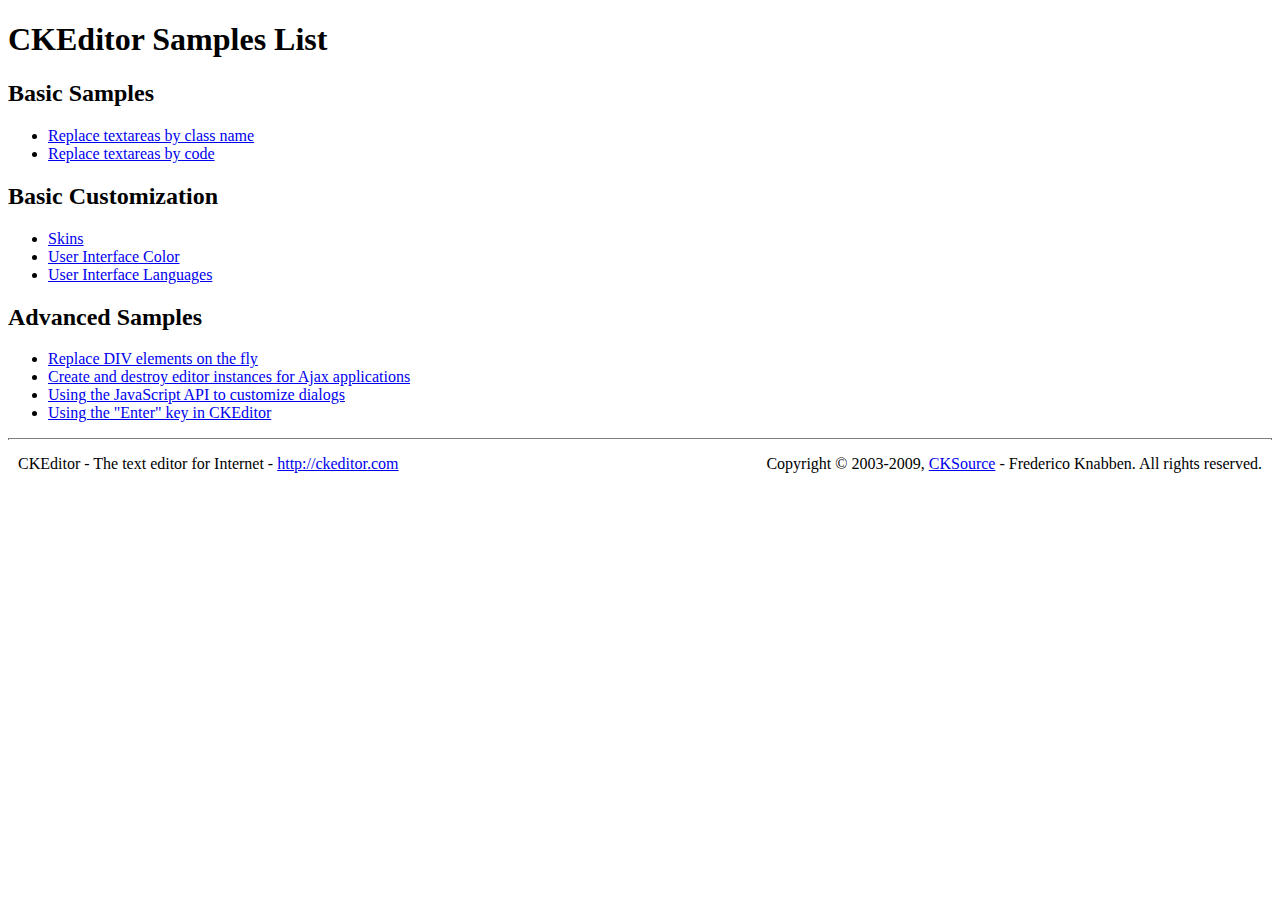
<file: files/ckeditor/_samples/index.html>
<!DOCTYPE html PUBLIC "-//W3C//DTD XHTML 1.0 Transitional//EN" "http://www.w3.org/TR/xhtml1/DTD/xhtml1-transitional.dtd">
<!--
Copyright (c) 2003-2009, CKSource - Frederico Knabben. All rights reserved.
For licensing, see LICENSE.html or http://ckeditor.com/license
-->
<html xmlns="http://www.w3.org/1999/xhtml">
<head>
	<title>Samples List - CKEditor</title>
	<link type="text/css" rel="stylesheet" href="sample.css" />
</head>
<body>
	<h1>
		CKEditor Samples List
	</h1>
	<h2>
		Basic Samples
	</h2>
	<ul>
		<li><a href="replacebyclass.html">Replace textareas by class name</a></li>
		<li><a href="replacebycode.html">Replace textareas by code</a></li>
	</ul>
	<h2>
		Basic Customization
	</h2>
	<ul>
		<li><a href="skins.html">Skins</a></li>
		<li><a href="ui_color.html">User Interface Color</a></li>
		<li><a href="ui_languages.html">User Interface Languages</a></li>
	</ul>
	<h2>
		Advanced Samples
	</h2>
	<ul>
		<li><a href="divreplace.html">Replace DIV elements on the fly</a>&nbsp; </li>
		<li><a href="ajax.html">Create and destroy editor instances for Ajax applications</a></li>
		<li><a href="api_dialog.html">Using the JavaScript API to customize dialogs</a></li>
		<li><a href="enterkey.html">Using the "Enter" key in CKEditor</a></li>
	</ul>
	<div id="footer">
		<hr />
		<p>
			CKEditor - The text editor for Internet - <a href="http://ckeditor.com/">http://ckeditor.com</a>
		</p>
		<p id="copy">
			Copyright &copy; 2003-2009, <a href="http://cksource.com/">CKSource</a> - Frederico Knabben. All rights reserved.
		</p>
	</div>
</body>
</html>
</file>
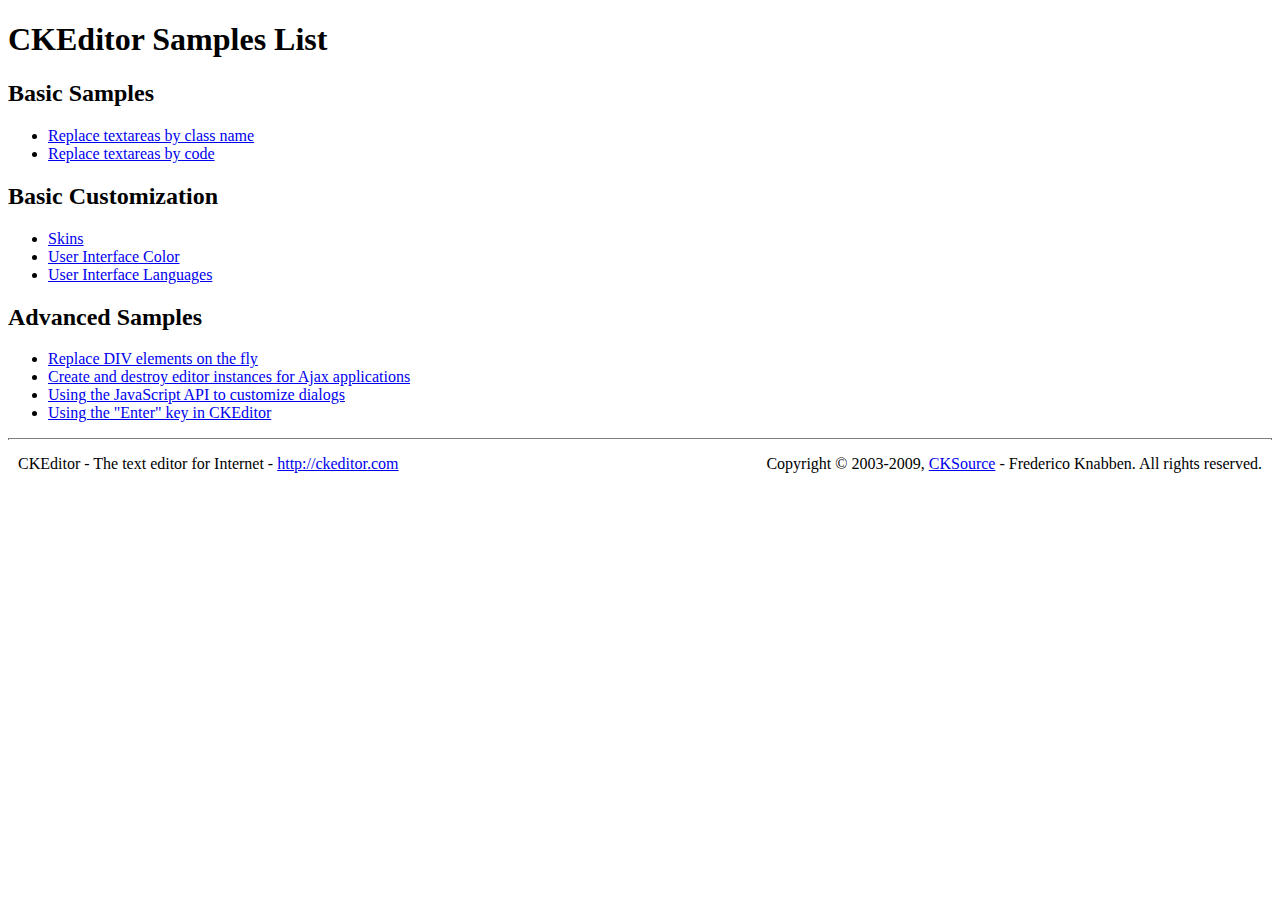
<file: Writing Portfolio/files/ckeditor/_samples/index.html>
<!DOCTYPE html PUBLIC "-//W3C//DTD XHTML 1.0 Transitional//EN" "http://www.w3.org/TR/xhtml1/DTD/xhtml1-transitional.dtd">
<!--
Copyright (c) 2003-2009, CKSource - Frederico Knabben. All rights reserved.
For licensing, see LICENSE.html or http://ckeditor.com/license
-->
<html xmlns="http://www.w3.org/1999/xhtml">
<head>
	<title>Samples List - CKEditor</title>
	<link type="text/css" rel="stylesheet" href="sample.css" />
</head>
<body>
	<h1>
		CKEditor Samples List
	</h1>
	<h2>
		Basic Samples
	</h2>
	<ul>
		<li><a href="replacebyclass.html">Replace textareas by class name</a></li>
		<li><a href="replacebycode.html">Replace textareas by code</a></li>
	</ul>
	<h2>
		Basic Customization
	</h2>
	<ul>
		<li><a href="skins.html">Skins</a></li>
		<li><a href="ui_color.html">User Interface Color</a></li>
		<li><a href="ui_languages.html">User Interface Languages</a></li>
	</ul>
	<h2>
		Advanced Samples
	</h2>
	<ul>
		<li><a href="divreplace.html">Replace DIV elements on the fly</a>&nbsp; </li>
		<li><a href="ajax.html">Create and destroy editor instances for Ajax applications</a></li>
		<li><a href="api_dialog.html">Using the JavaScript API to customize dialogs</a></li>
		<li><a href="enterkey.html">Using the "Enter" key in CKEditor</a></li>
	</ul>
	<div id="footer">
		<hr />
		<p>
			CKEditor - The text editor for Internet - <a href="http://ckeditor.com/">http://ckeditor.com</a>
		</p>
		<p id="copy">
			Copyright &copy; 2003-2009, <a href="http://cksource.com/">CKSource</a> - Frederico Knabben. All rights reserved.
		</p>
	</div>
</body>
</html>
</file>
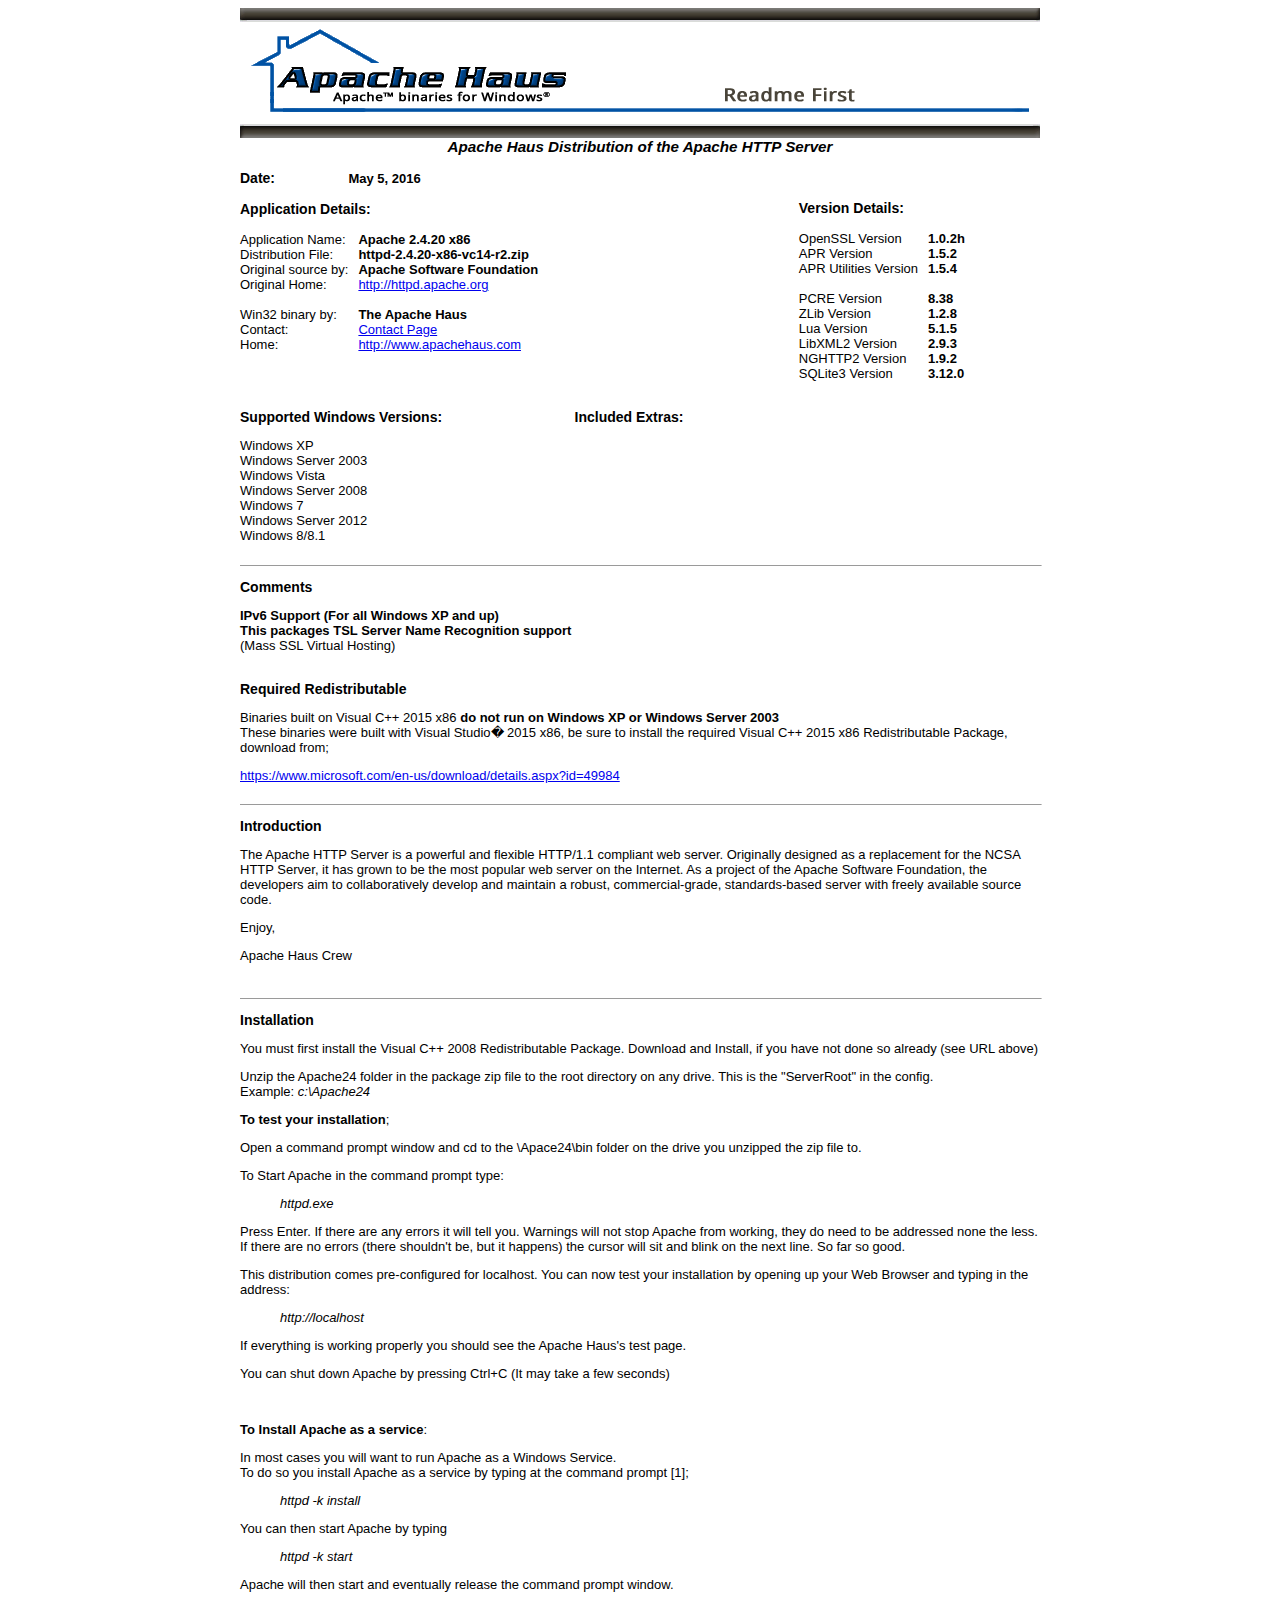
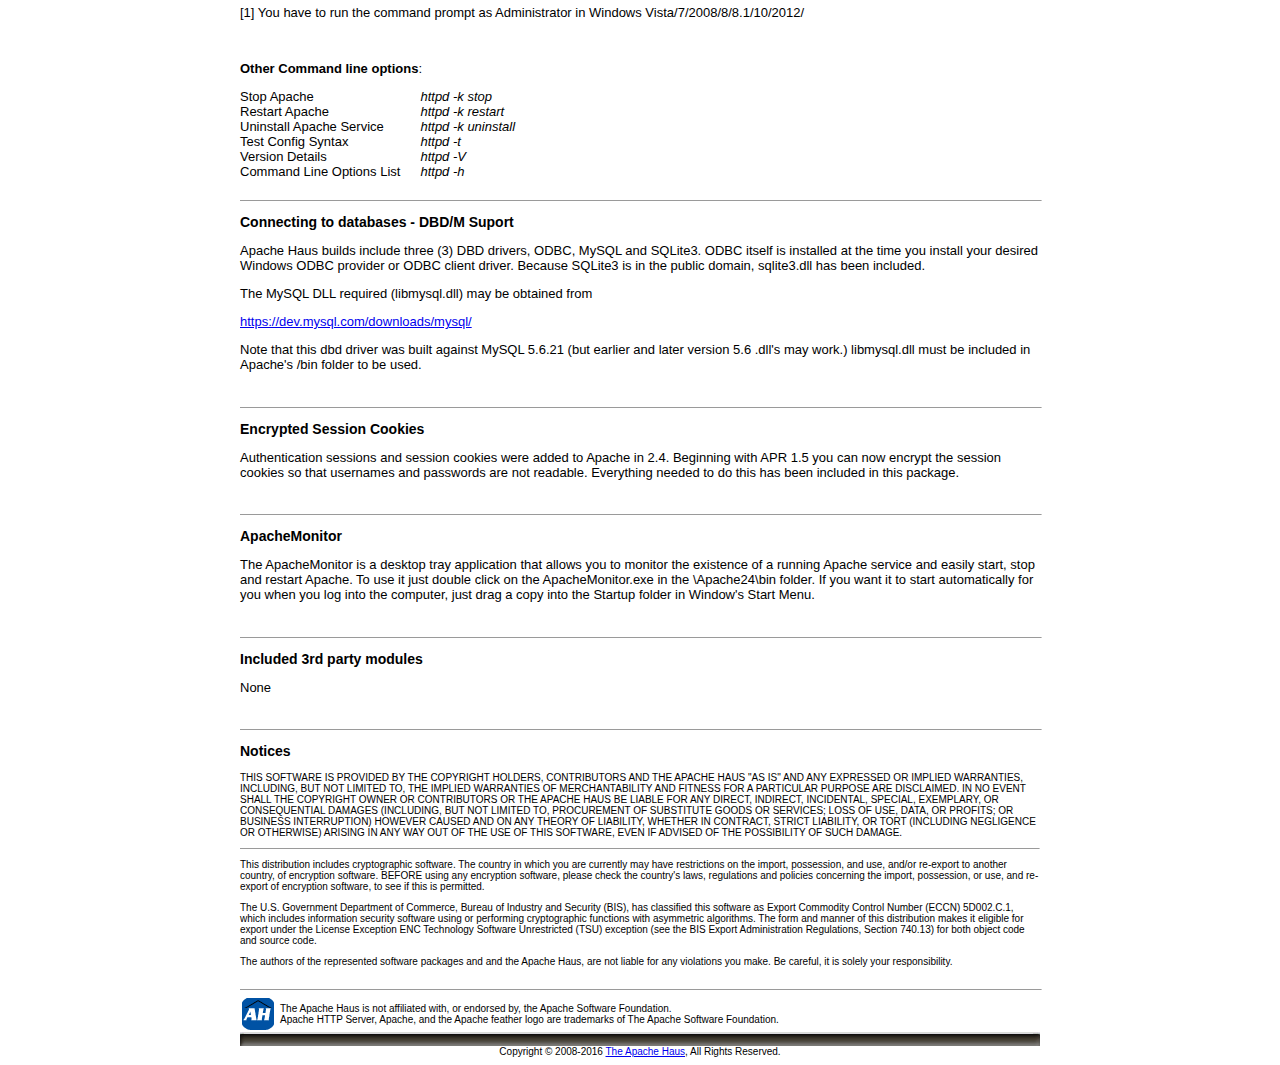
<file: files/documents/Original Files/readme_first.html>
<!doctype html public "-//W3C//DTD HTML 4.0 Transitional//EN"><html><head><title> Read Me File for the Apache Haus build of Apache 2.4.20 x86 </title><link rel="icon" href="/apachehaus.ico"><link rel="shortcut icon" href="/apachehaus.ico"><style type="text/css" title="Read Me File for the Apache Haus build of Apache 2.4.20 x86">body {font-family: Tahoma, Verdana, Arial, Serif; font-size: 12px; font-weight: 400;}td {font-family: Tahoma, Verdana, Arial, Serif; font-size: 13px; font-weight: 400;}.default{font-family: Tahoma, Verdana, Arial, Serif; font-size: 12px; font-weight: 400;}.head{font-family: Tahoma, Verdana, Arial, Serif; font-size: 12px; font-weight: 600;}.mid{font-family: Tahoma, Verdana, Arial, Serif; font-size: 14px; font-weight: 600;}.mini{font-family: Tahoma, Verdana, Arial, Serif; font-size: 10px; font-weight: 400;}.fine{font-family: Tahoma, Verdana, Arial, Serif; font-size: 8px; font-weight: 400;}.bold{font-weight: 600;}#default {font-family: Tahoma, Verdana, Arial, Serif; font-size: 12px; font-weight: 400;}</style></head><body><center><table width="800" cellpadding="0" cellspacing="0" border="0" class="default"><tr>	<td><img src="[data-uri]" border="0"/>	</td></tr><tr>	<td valign="middle">	<!-- MAIN BODY --><center><h3><strong> <i>Apache Haus Distribution of the Apache HTTP Server</i></strong></h3></center><table width="800" cellpadding="0" cellspacing="0" border="0"><tr><td><table width="800" cellpadding="0" cellspacing="0" border="0"><tr valign=top><td width="400"><table cellpadding="0" cellspacing="0" border="0"><tr>	<td><font class="mid">Date:</font></td> <td colspan="4" class="bold">May 5, 2016</td></tr><tr>	<td colspan="5">&nbsp;</td></tr><tr>	<td colspan="4"><font class="mid">Application Details:</font></td></tr><tr>	<td>&nbsp;</td>	<td width="10">&nbsp;</td> <td>&nbsp;</td></tr><tr>	<td>Application Name:</td>	<td>&nbsp;</td> <td class="bold">Apache 2.4.20 x86</td></tr><tr>	<td>Distribution File:</td>	<td>&nbsp;</td> <td class="bold">httpd-2.4.20-x86-vc14-r2.zip</td></tr><tr>	<td>Original source by:</td> <td>&nbsp;</td> <td class="bold">Apache Software Foundation</td></tr><tr>	<td>Original Home:</td>	<td>&nbsp;</td> <td><a href=http://httpd.apache.org>http://httpd.apache.org</a></td></tr><tr>	<td>&nbsp;</td>	<td>&nbsp;</td> <td>&nbsp;</td></tr><tr>	<td>Win32 binary by:</td>	<td>&nbsp;</td> <td class="bold">The Apache Haus</td></tr><tr>	<td>Contact:</td> <td>&nbsp;</td> <td><a href="https://www.apachehaus.com/index.php?option=com_contact&view=contact&id=1">Contact Page</a></td></tr><tr>	<td>Home:</td> <td>&nbsp;</td> <td><a href="http://www.apachehaus.com">http://www.apachehaus.com</a></td></tr></table></td><td width="18"></td><td width="330"><table cellpadding="0" cellspacing="0" border="0" class=""><tr>	<td colspan="5">&nbsp;</td></tr><tr>	<td colspan="5">&nbsp;</td></tr><tr>	<td colspan=3><font class="mid">Version Details:</font></td></tr><tr>	<td>&nbsp;</td> <td width="10">&nbsp;</td> <td>&nbsp;</td></tr><tr>	<td>OpenSSL Version</td>	<td>&nbsp;</td> <td class="bold">1.0.2h</td></tr><tr>	<td>APR Version</td>	<td>&nbsp;</td> <td class="bold">1.5.2</td></tr><tr>	<td>APR Utilities Version</td>	<td>&nbsp;</td> <td class="bold">1.5.4</td></tr><tr>	<td>&nbsp;</td>	<td>&nbsp;</td> <td>&nbsp;</td></tr><tr>	<td>PCRE Version</td>	<td>&nbsp;</td> <td class="bold">8.38</td></tr><tr>	<td>ZLib Version</td>	<td>&nbsp;</td> <td class="bold">1.2.8</td></tr><tr>	<td>Lua Version</td>	<td>&nbsp;</td> <td class="bold">5.1.5</td></tr><tr>	<td>LibXML2 Version</td>	<td>&nbsp;</td> <td class="bold">2.9.3</td></tr><tr>	<td>NGHTTP2 Version</td>	<td>&nbsp;</td> <td class="bold">1.9.2</td></tr><tr>	<td>SQLite3 Version</td>	<td>&nbsp;</td> <td class="bold">3.12.0</td></tr></table>	</td></tr><tr valign="top">	<td>	<p>&nbsp;</p>	<p><font class="mid">Supported Windows Versions:</font></p>    Windows XP <br/>
    Windows Server 2003 <br/>
    Windows Vista <br/>
    Windows Server 2008 <br/>
    Windows 7 <br/>
    Windows Server 2012 <br/>
    Windows 8/8.1 <br/>
	</td>	<td width="330">	<p>&nbsp;</p>	<p><font class="mid">Included Extras:</font></p>	</td></tr></table>	</td></tr><tr>	<td>	<br/><hr width="100%" size="1"/>	<p><font class="mid">Comments</font></p>	<!-- <p><b>Beta Version</b><br>  <font class=red><i><b>Not recommended for production use</b></i></font>.</p> -->	<font class="bold">IPv6 Support (For all Windows XP and up)</font><br/>  <font class="bold">This packages TSL Server Name Recognition support</font> <br>  (Mass SSL Virtual Hosting)	<p><br/><font class="mid">Required Redistributable</font></p><p>Binaries built on Visual C++ 2015 x86 <font class="bold">do not run on Windows XP or Windows Server 2003</font>

<br/>These binaries were built with Visual Studio� 2015 x86, be sure to install the 
required Visual C++ 2015 x86 Redistributable Package, download from;</p>

<a href="https://www.microsoft.com/en-us/download/details.aspx?id=49984">https://www.microsoft.com/en-us/download/details.aspx?id=49984</a>
	<br/><br/><hr width="100%" size="1"/>	<p><font class="mid">Introduction</font></p>   <p>The Apache HTTP Server is a powerful and flexible HTTP/1.1 compliant  web server.  Originally designed as a replacement for the NCSA HTTP  Server, it has grown to be the most popular web server on the  Internet.  As a project of the Apache Software Foundation, the  developers aim to collaboratively develop and maintain a robust,  commercial-grade, standards-based server with freely available  source code.</p>  <p>Enjoy,</p>  <p>Apache Haus Crew</p>	<br/><hr width="100%" size="1"/>	<a name = "newinstall"> </a> 	<p><font class="mid">Installation</font></p>  <p>You must first install the Visual C++ 2008 Redistributable Package.  Download and Install, if you have not done so already (see URL above)</p>  <p>Unzip the Apache24 folder in the package zip file to the root directory  on any drive. This is the "ServerRoot" in the config.<br>  Example:  <i>c:\Apache24</i></p>  <p><b>To test your installation</b>;</p>    <p>Open a command prompt window and cd to the \Apace24\bin folder on the drive you  unzipped the zip file to.</p>    <p>To Start Apache in the command prompt type:</p>    <blockquote><i>httpd.exe</i></blockquote>     <p>Press Enter. If there are any errors it will tell you. Warnings will not stop  Apache from working, they do need to be addressed none the less. If there are  no errors (there shouldn't be, but it happens) the cursor will sit and blink  on the next line. So far so good.</p>     <p>This distribution comes pre-configured for localhost. You can now test your   installation by opening up your Web Browser and typing in the address:</p>         <blockquote><i>http://localhost</i></blockquote>    <p>If everything is working properly you should see the Apache Haus's test  page.</p>    <p>You can shut down Apache by pressing Ctrl+C (It may take a few seconds)</p><br>    <p><b>To Install Apache as a service</b>:</p>  <p>In most cases you will want to run Apache as a Windows Service. <br />To do so you  install Apache as a service by typing at the command prompt [1];</p> 	       <blockquote><i>httpd -k install</i></blockquote>       <blockquote></blockquote>    <p>You can then start Apache by typing</p> 	       <blockquote><i>httpd -k start</i></blockquote>      <p>Apache will then start and eventually release the command prompt window.</p>	<p>[1] You have to run the command prompt as Administrator in Windows Vista/7/2008/8/8.1/10/2012/	</p><br/>  <p><b>Other Command line options</b>:</p>  <table cellpadding="0" cellspacing="0" border="0">  <tr>  	<td>Stop Apache</td>  	<td rowspan=6 width=20>&nbsp;</td>  	<td><i>httpd -k stop</i></td>  </tr>  <tr>  	<td>Restart Apache</td>  	<td><i>httpd -k restart</i></td>  </tr>  <tr>  	<td>Uninstall Apache Service</td>  	<td><i>httpd -k uninstall</i></td>  </tr>  <tr>  	<td>Test Config Syntax</td>  	<td><i>httpd -t </i></td>  </tr>  <tr>  	<td>Version Details</td>  	<td><i>httpd -V </i></td>  </tr>  <tr>  	<td>Command Line Options List</td>  	<td><i>httpd -h</i></td>  </tr>  </table>  <br/><hr width="100%" size="1"/>  <p><font class="mid">Connecting to databases - DBD/M Suport</font></p>    <p>Apache Haus builds include three (3) DBD drivers, ODBC, MySQL and SQLite3. ODBC   itself is installed at the time you install your desired Windows ODBC provider or ODBC  client driver. Because SQLite3 is in the public domain, sqlite3.dll has been included.</p>	  <p>The MySQL DLL required (libmysql.dll) may be obtained from</p>	<p><a href="https://dev.mysql.com/downloads/mysql/">https://dev.mysql.com/downloads/mysql/</a></p>	  Note that this dbd driver was built against MySQL 5.6.21 (but earlier and later   version 5.6 .dll's may work.) libmysql.dll must be included in Apache's /bin folder 	to be used.</p>    <br/><hr width="100%" size="1"/>
  <p><font class="mid">Encrypted Session Cookies</font></p>
  
  <p>Authentication sessions and session cookies were added to Apache in 2.4. 
  Beginning with APR 1.5 you can now encrypt the session cookies so that usernames 
  and passwords are not readable. Everything needed to do this has been included in
  this package.</p>
	<br/><hr width="100%" size="1"/>  <p><font class="mid">ApacheMonitor</font></p>  <p>The ApacheMonitor is a desktop tray application that allows you to monitor  the existence of a running Apache service and easily start, stop and restart  Apache. To use it just double click on the ApacheMonitor.exe in the \Apache24\bin  folder. If you want it to start automatically for you when you log into the   computer, just drag a copy into the Startup folder in Window's Start Menu.</p>	<br/><hr width="100%" size="1"/>	<p><font class="mid">Included 3rd party modules</font></p>	<p>None</p>	<br/><hr width="100%" size="1"/>  <p><font class="mid">Notices</font></p>	<p class="mini">THIS SOFTWARE IS PROVIDED BY THE COPYRIGHT HOLDERS, CONTRIBUTORS AND THE APACHE HAUS "AS IS" AND ANY EXPRESSED OR IMPLIED WARRANTIES, INCLUDING, BUT NOT LIMITED TO, THE IMPLIED WARRANTIES OF MERCHANTABILITY AND FITNESS FOR A PARTICULAR PURPOSE ARE DISCLAIMED. IN NO EVENT SHALL THE COPYRIGHT OWNER OR CONTRIBUTORS OR THE APACHE HAUS BE LIABLE FOR ANY DIRECT, INDIRECT, INCIDENTAL, SPECIAL, EXEMPLARY, OR CONSEQUENTIAL DAMAGES (INCLUDING, BUT NOT LIMITED TO, PROCUREMENT OF SUBSTITUTE GOODS OR SERVICES; LOSS OF USE, DATA, OR PROFITS; OR BUSINESS INTERRUPTION) HOWEVER CAUSED AND ON ANY THEORY OF LIABILITY, WHETHER IN CONTRACT, STRICT LIABILITY, OR TORT (INCLUDING NEGLIGENCE OR OTHERWISE) ARISING IN ANY WAY OUT OF THE USE OF THIS SOFTWARE, EVEN IF ADVISED OF THE POSSIBILITY OF SUCH DAMAGE.</p> 	<hr size=1>  <p class="mini">This distribution includes cryptographic software.  The country in which you   are currently may have restrictions on the import, possession, and use,   and/or re-export to another country, of encryption software.  BEFORE using   any encryption software, please check the country's laws, regulations and   policies concerning the import, possession, or use, and re-export of encryption  software, to see if this is permitted.</p>  <p class="mini">The U.S. Government Department of Commerce, Bureau of Industry and Security (BIS),   has classified this software as Export Commodity Control Number (ECCN) 5D002.C.1,   which includes information security software using or performing cryptographic   functions with asymmetric algorithms.  The form and manner of this distribution   makes it eligible for export under the License Exception ENC Technology Software   Unrestricted (TSU) exception (see the BIS Export Administration Regulations,   Section 740.13) for both object code and source code.</p>   <p class="mini">The authors of the represented software packages and and the Apache Haus, are   not liable for any violations you make. Be careful, it is solely your responsibility.</p> 	</td></tr></table><!-- END MAIN BODY -->	</td></tr><tr>	<td>	<br/><hr width="100%" size="1"/>	<table cellpadding="2" cellspacing="0" border="0"> <!-- disclaim -->	<tr>		<td width="34" height="34"><a target="AH" href="https://www.apachehaus.com"><img id="padding-right:5px;padding-bottom:5px;float:left;"  src="[data-uri]		AK/INwWK6QAAABl0RVh0U29mdHdhcmUAQWRvYmUgSW1hZ2VSZWFkeXHJZTwAAAELUExURbvR53ejzu7z		+RFeqiJpsIiu1TN1tmaXyDZ3t/z9/t3o86jE4ABMmKrF4djl8XWhzgBJkgApUwAaNQZWpgA5cnKfzavG		4Y2y1iRqsQA2a8zc7QBOmwlYp4Ss0wBSowBHjgBNmgAdOgAKEwARIgApUgAhQleNwxtkrgAqUwA0aAAQ		HwATJtXj8ABPnQAKFABRowAtWQA0aQBGjAAmTQAaMwBQoQBFiSFosAA9egAKFQBDhgAYLwBLlQBGiwAr		VQAfPgAoUAA/fgBQoABRogAIDwBDhQAJElSLwgBQnwAyZQAPHgAQIAAJEwAnTgBGjQAqVFWMwgAcOQAd		PAA9ewBIkESAvP///wBSpP///7wyhm4AAABZdFJOU///////////////////////////////////////		//////////////////////////////////////////////////////////////////////////////8A		T4UBDwAAAexJREFUeNpiiIiI4OMIxwo4+ICSAAHEEBEhLhOOA8iIR0QABBBDBD+ykIKvaggynz8CIIAY		uJG4TpKWBp5KggpIQtwAAcSgjuBYaQXKh4fz+LuJIMQkAAKIAc7k0fC20AezbK2D/ODCAAEEU+Ch6SMo		DRM0NdRz4IGyAQIIqsDVS1EA2XHSdi4icmAWQACBFdgYKzvKoXlRXkjIDEQDBBBQgYCKtqQuZiA4B5vY		G4WHAwQQ1AoWBhBghLFYIRSIDxBAUAXMYSAA5oAY7HAqHCCAoAoYwQqYQCaAGKHhbCCKDcgHCCCIAmam		MCaQCHN4eCiIDg8PgFDh4QABxAA1gIkVohNsFheEkgJJAQQQA9QARrBOoKvACiGAFyQHEEAMUAOYwXaz		hoczIBSAPBEOEEAMEAOgAMgDsVlDQ2GeCAcIIAa4F6DegDgF6hcgAAggBqgLQkN5wd4IhXgmFOaJcIAA		YgA5iwseFKHsEHOgfgECgABiACkGuwbsfEZeiAwDzJfhAAHEEM4SGsoCYrEBrQllARFAu6EUEAAEEEM4		AQAQQAQVAAQQQQUAAcQggV/eHCCAUPIFFsANEEAMEaL45EUjAAKIIYJTVhiXtLAsZwRAADHgy906QEmA		AAIpiOAUU2NDl2VzF+MEyQEEGADHiStyQzap8AAAAABJRU5ErkJggg" border="0"/></a></td>		<td width="530"><font class="mini">The Apache Haus is not affiliated with, or endorsed by, the Apache Software Foundation.<br />Apache HTTP Server, Apache, and the Apache feather logo are trademarks of The Apache Software Foundation.</font>	</tr>	</table><!-- disclaim -->	<!-- END MAIN BODY -->	</td></tr><tr>	<td><img src="[data-uri]	AK/INwWK6QAAABl0RVh0U29mdHdhcmUAQWRvYmUgSW1hZ2VSZWFkeXHJZTwAAAHFUExURd3W3sLEvuHd	5Nrd1r/Hxh0ZFmpnYSgjHhAPDTs0LD03LUxHPCwnIXRyblJPSDcxKSgkHcLBydnY3UhFQbnBulZST1hS	TGhlYicnJX99ezUwJllWT0VANSomHkdEPUI/Nx8dGjozKyMfGn99emJgWRUTETUvKHl2c0A4MG9saGFd	W2lnY15bVHZ0cSEfHEE8Mk5HP2lmYGBdWDczKkpFOklDPHJxbRgXFGdkXnx6dCUgGzQxLCUhHzArJFpW	TF1bVDk2MXx6dz88Mzs3LGppZW5sZjAsIyQhHhQTER0ZFy0nIWRiXx8bGU5MR15bVXx7eEI9M0Q/NG5s	aT04LxcVESAcGG9taFlXT0I6MiknIy0rJkA9OUE9Mj44LiAbGE5LQ3d0cTo1K1tYUVNORE9MQ0dGQygj	HXp4dEZBNxMRDxYVEhwaGDs3LjIuJBwZFSQiHzs3LTIsJlJOSnBtatvb2RIRDy8pI21qZlVSTiQiHl1b	Vx0aFnp3cyIeGUU9NCckHWRhW3d1cFBKQzAtKTIsJTIuJVRORhkWExsXFNrc2WpmYjw3LR0ZFSgkHjMu	Jdva31xZUlBNREM+M3t6dklEOXRzbxEQDrrhh3gAAAFSSURBVHjaYmBiEmJgYOhkLukcBaNgFMABMwND	vxATE0AAMQiyiDAyM/ePglEwCpCBICMjowgLC0AAMUiETOPgmDYKRsEoQAWl0zKzbFIBAohhmkd7hydr	T08PCI+CUTAKoKDaJ07JvRIggBhU80Kt0up7R8EoGAXIQEBAlserJQoggBjMa9nLCnP7RsEoGAUooFWK	X5HTGiCAGLLZ3fgTnQu6R8EoGAVIgIsrViOiLhoggBgUeIyD9QMmjYJRMApQQWAGt4EwQAAx6NnmxMhM	GQWjYBSgAhPupuQ2X4AAYshXczKNT5k4CkbBKEAFfGJ24RUAAcQQySlXJJ00YRSMglGAAux1jBpUqgAC	iKFZXlTLwpCtaxSMglGABLTZXMrDXMUBAojBgc9b04x36igYBaMAFeiq1zQWAwQQg7BfUEL65FEwCkYB	KnD0V5a05AUIMABSnE78IhH3mwAAAABJRU5ErkJggg" border="0"/>	</td></tr></table><font class="mini">Copyright &copy; 2008-2016 <A Href="http://www.apachehaus.com">The Apache Haus</A>, All Rights Reserved.</font></center></body></html>
</file>
<file: files/ckeditor/_samples/sample.css>
/*
Copyright (c) 2003-2009, CKSource - Frederico Knabben. All rights reserved.
For licensing, see LICENSE.html or http://ckeditor.com/license
*/

fieldset
{
	margin: 0;
	padding: 10px;
}

form
{
	margin: 0;
	padding: 0;
}

pre
{
	background-color: #F7F7F7;
	border: 1px solid #D7D7D7;
	overflow: auto;
	margin: 0;
	padding: 0.25em;
}

#alerts
{
	color: Red;
}

#footer hr
{
	margin: 10px 0 15px 0;
	height: 1px;
	border: solid 1px gray;
	border-bottom: none;
}

#footer p
{
	margin: 0 10px 10px 10px;
	float: left;
}

#footer #copy
{
	float: right;
}

#outputSample
{
	width: 100%;
	table-layout: fixed;
}

#outputSample thead th
{
	color: #dddddd;
	background-color: #999999;
	padding: 4px;
	white-space: nowrap;
}

#outputSample tbody th
{
	vertical-align: top;
	text-align: left;
}

#outputSample pre
{
	margin: 0;
	padding: 0;
	white-space: pre; /* CSS2 */
	white-space: -moz-pre-wrap; /* Mozilla*/
	white-space: -o-pre-wrap; /* Opera 7 */
	white-space: pre-wrap; /* CSS 2.1 */
	white-space: pre-line; /* CSS 3 (and 2.1 as well, actually) */
	word-wrap: break-word; /* IE */
}
</file>
<file: Writing Portfolio/files/ckeditor/_samples/sample.css>
/*
Copyright (c) 2003-2009, CKSource - Frederico Knabben. All rights reserved.
For licensing, see LICENSE.html or http://ckeditor.com/license
*/

fieldset
{
	margin: 0;
	padding: 10px;
}

form
{
	margin: 0;
	padding: 0;
}

pre
{
	background-color: #F7F7F7;
	border: 1px solid #D7D7D7;
	overflow: auto;
	margin: 0;
	padding: 0.25em;
}

#alerts
{
	color: Red;
}

#footer hr
{
	margin: 10px 0 15px 0;
	height: 1px;
	border: solid 1px gray;
	border-bottom: none;
}

#footer p
{
	margin: 0 10px 10px 10px;
	float: left;
}

#footer #copy
{
	float: right;
}

#outputSample
{
	width: 100%;
	table-layout: fixed;
}

#outputSample thead th
{
	color: #dddddd;
	background-color: #999999;
	padding: 4px;
	white-space: nowrap;
}

#outputSample tbody th
{
	vertical-align: top;
	text-align: left;
}

#outputSample pre
{
	margin: 0;
	padding: 0;
	white-space: pre; /* CSS2 */
	white-space: -moz-pre-wrap; /* Mozilla*/
	white-space: -o-pre-wrap; /* Opera 7 */
	white-space: pre-wrap; /* CSS 2.1 */
	white-space: pre-line; /* CSS 3 (and 2.1 as well, actually) */
	word-wrap: break-word; /* IE */
}
</file>
